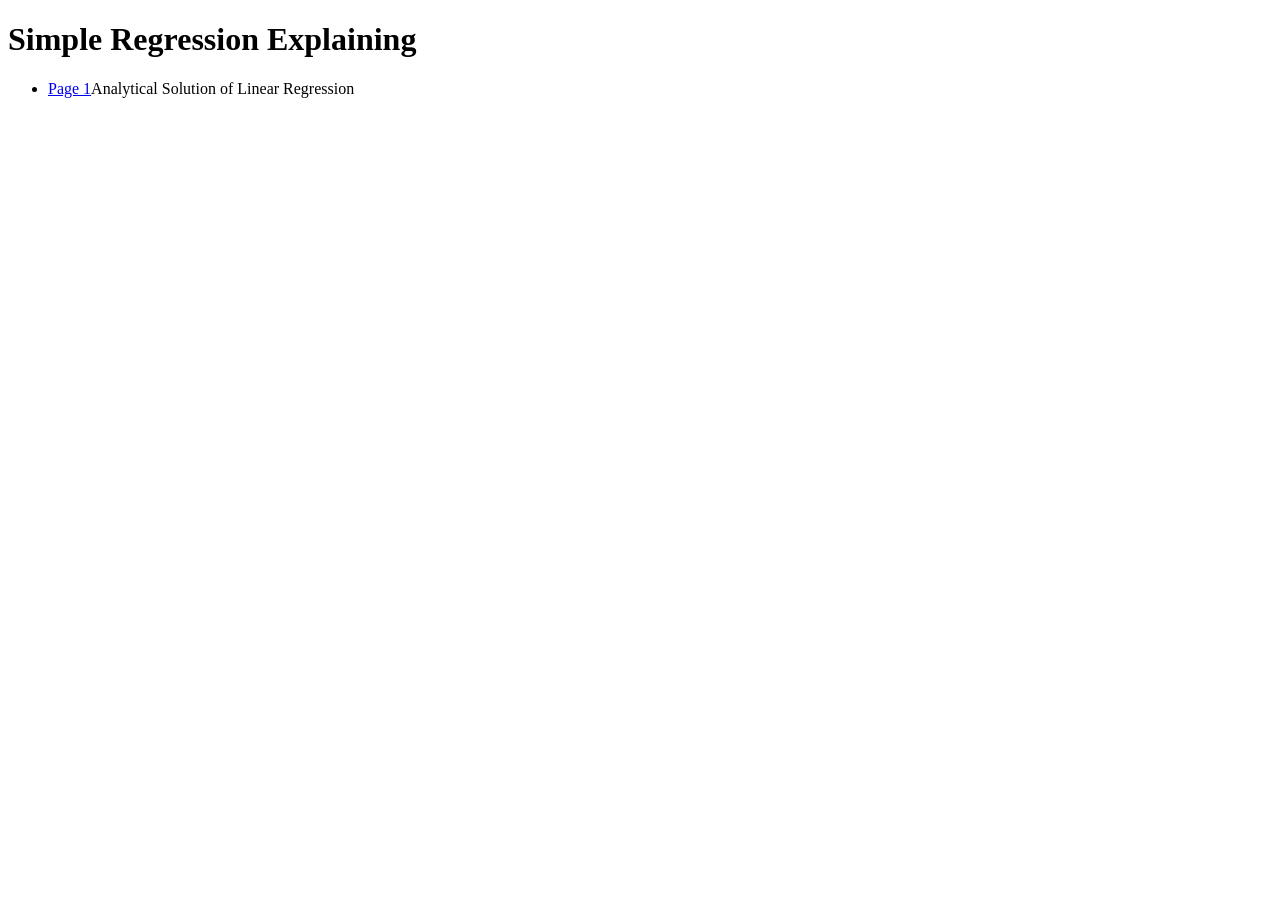
<file: index.html>
<!DOCTYPE html>
<html lang="en">
<head>
    <meta charset="UTF-8">
    <meta name="viewport" content="width=device-width, initial-scale=1.0">
    <title>Summary Page</title>
</head>
<body>
    <h1> Simple Regression Explaining</h1>
    <ul>
        <li><a href="/regression/linear_regression_coef.html">Page 1</a>Analytical Solution of Linear Regression</li>
    </ul>
</body>
</html>
</file>
